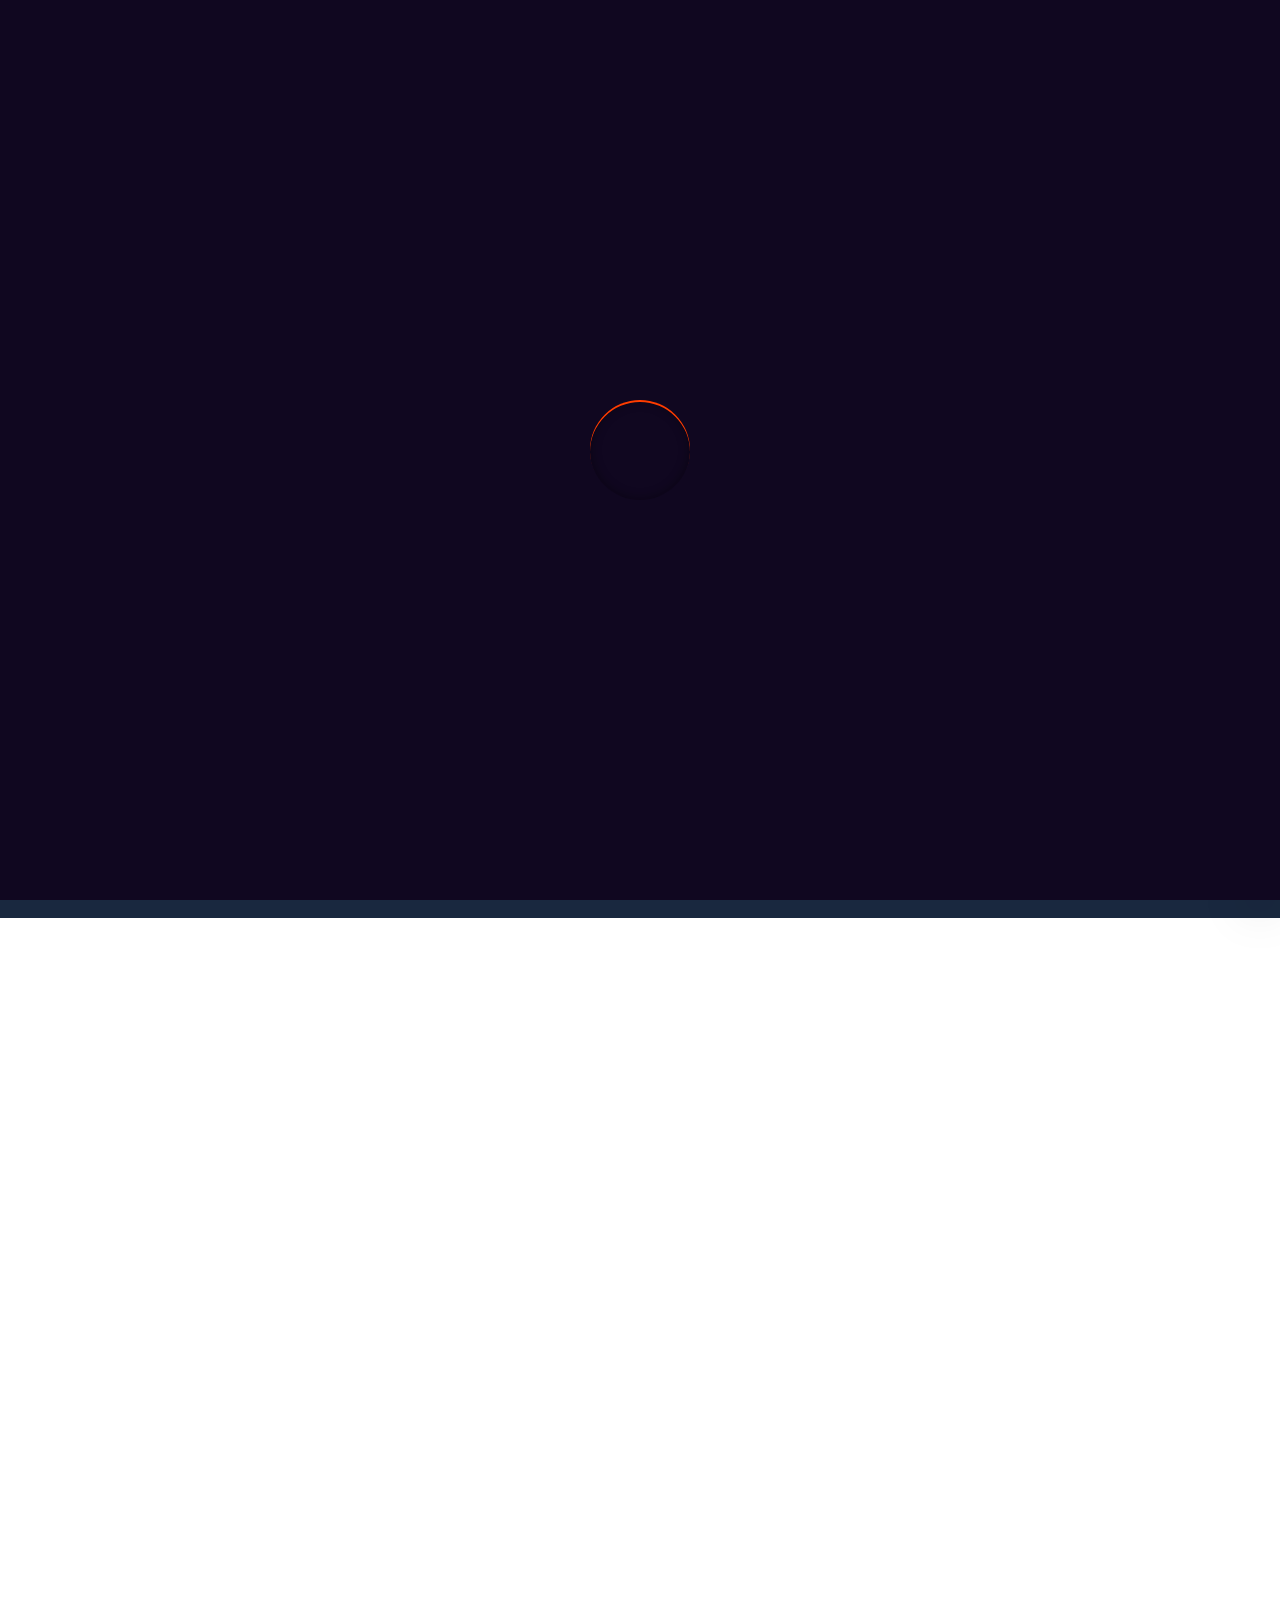
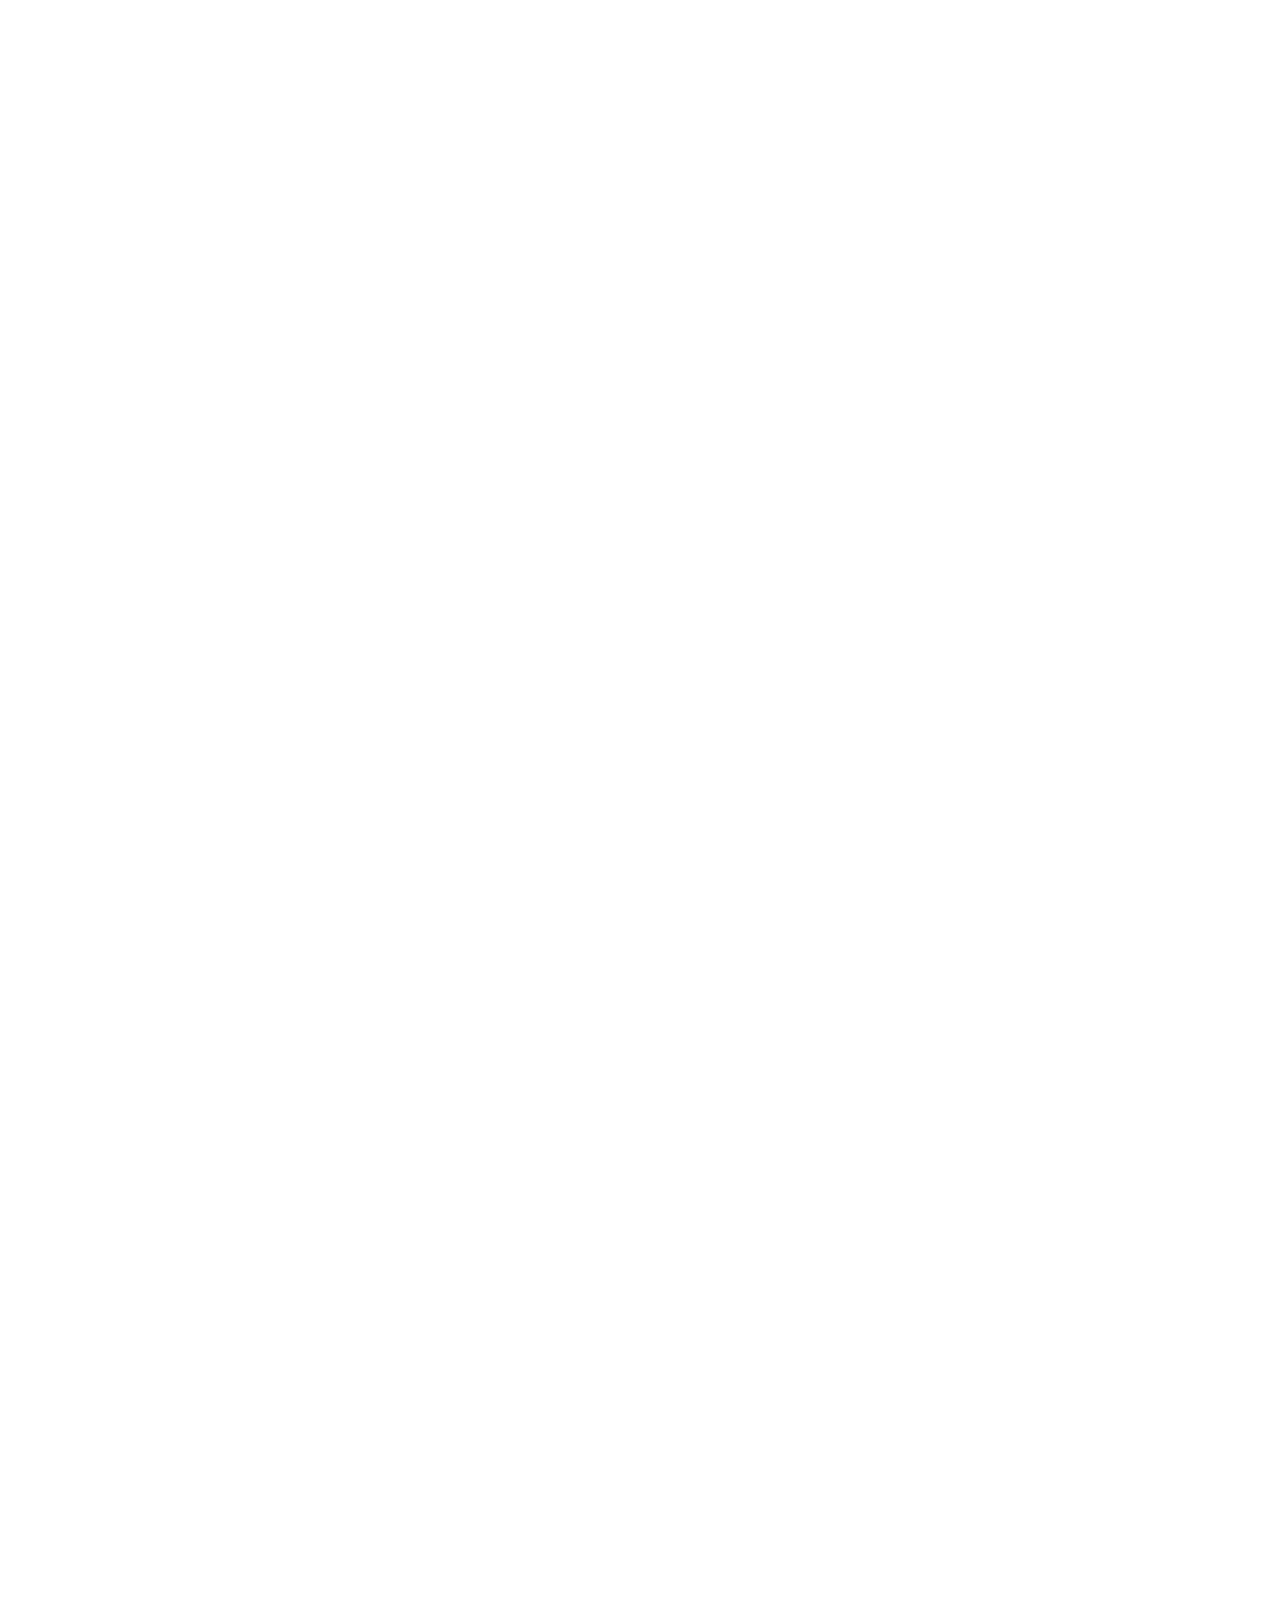
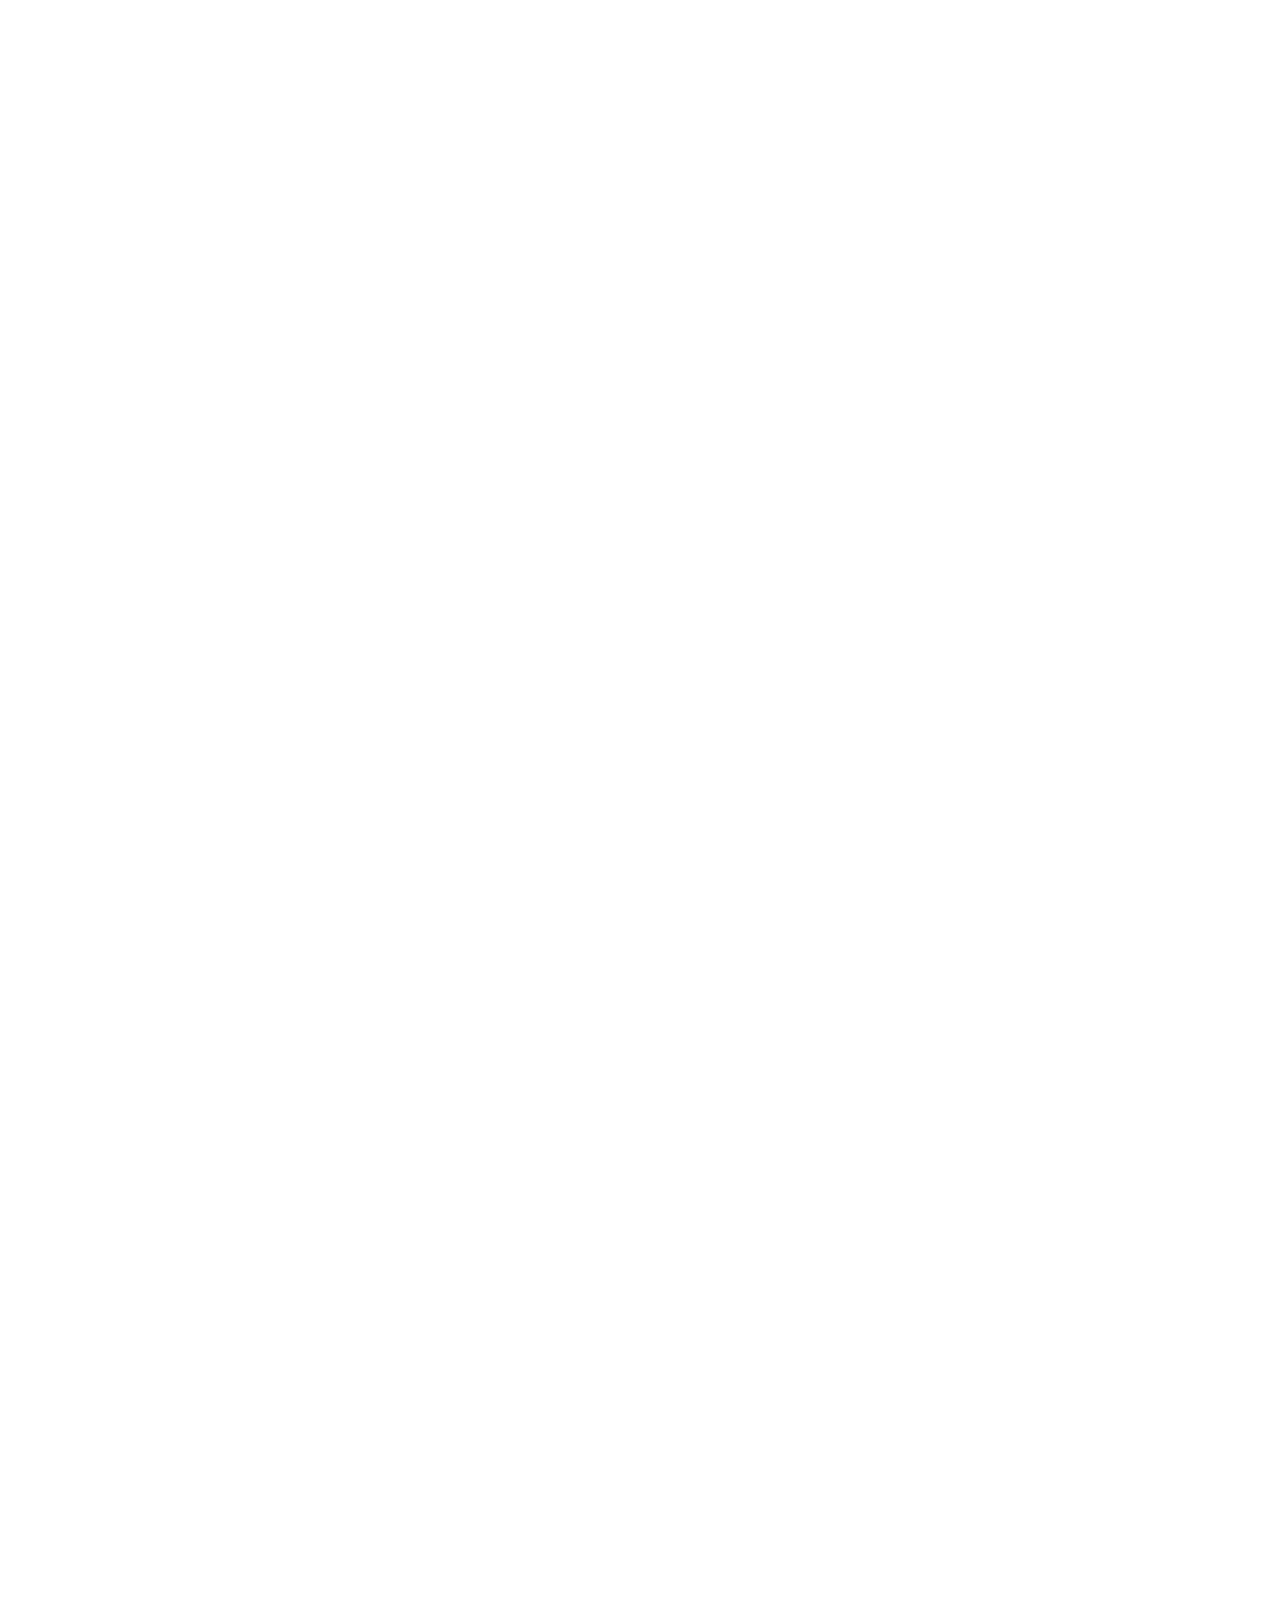
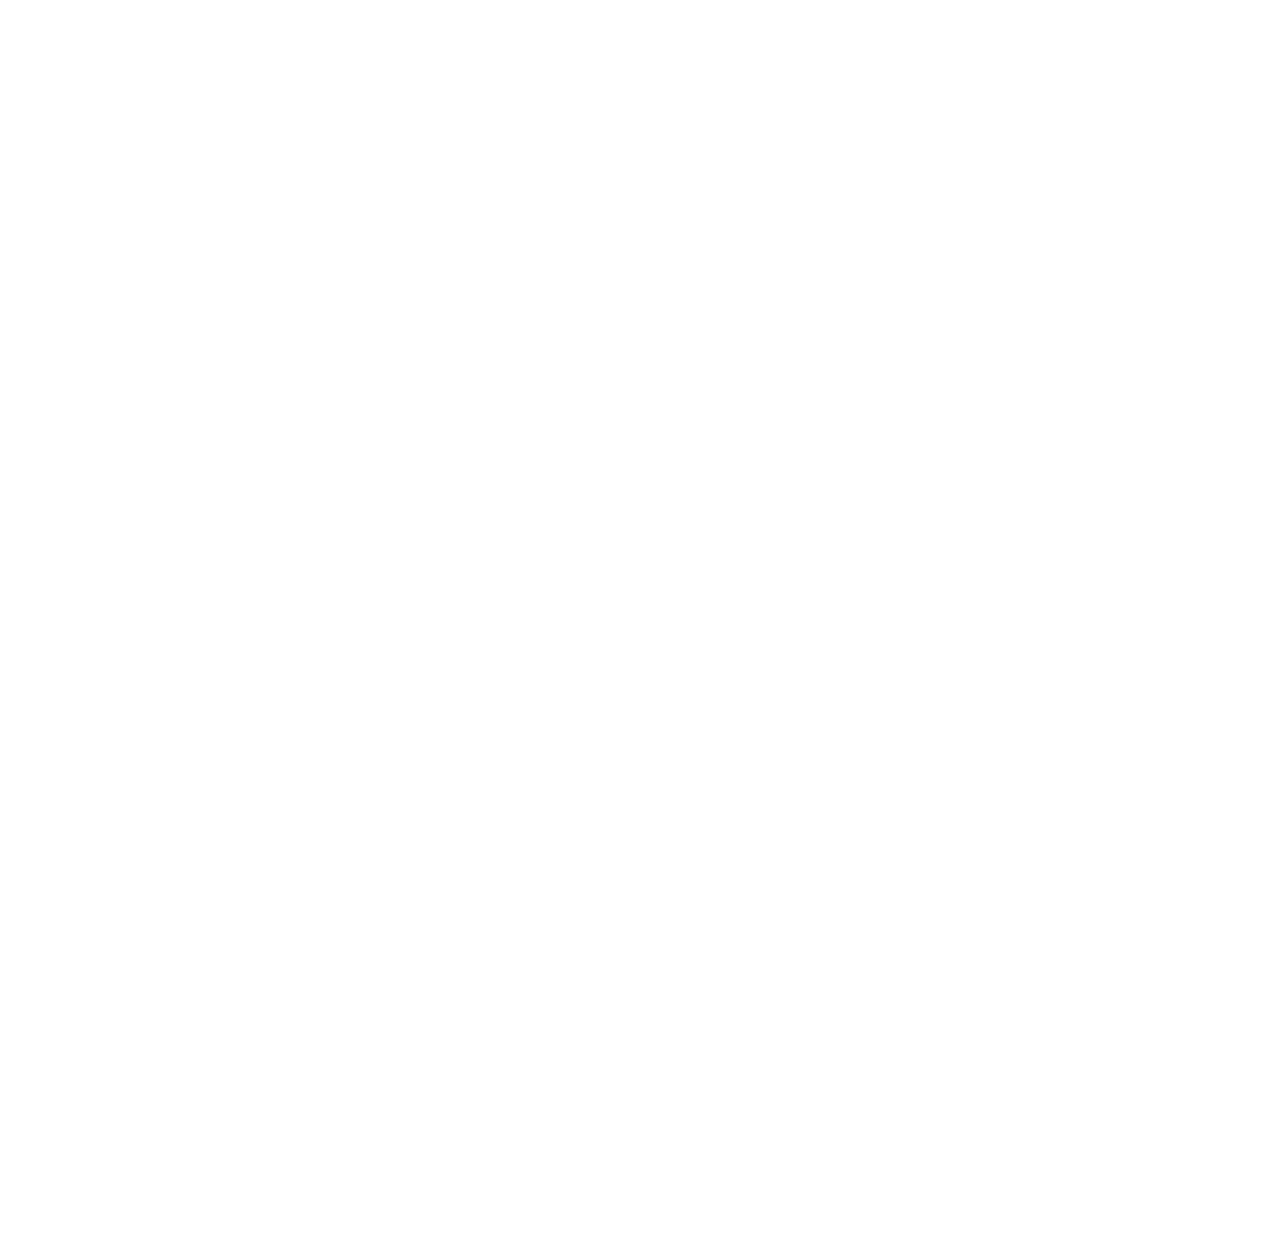
<file: home.html>
<!DOCTYPE html>
<html lang="en">
<head>
    <meta charset="UTF-8">
    <meta name="viewport" content="width=device-width, initial-scale=1.0">
    <title>Bondi</title>
    <link
    rel="stylesheet"
    href="https://cdnjs.cloudflare.com/ajax/libs/animate.css/4.1.1/animate.min.css"
  />
    <link href="https://unpkg.com/aos@2.3.1/dist/aos.css" rel="stylesheet">
    <link rel="shortcut icon" href="./img/title.png" type="image/x-icon">
    <link rel="stylesheet" href="css/bootstrap.min.css">
    <link rel="stylesheet" href="css/all.min.css">
    <link rel="stylesheet" href="css/index-style.css">
    <link rel="preconnect" href="https://fonts.googleapis.com">
<link rel="preconnect" href="https://fonts.gstatic.com" crossorigin>
<link href="https://fonts.googleapis.com/css2?family=Roboto:ital,
wght@0,100;0,300;0,400;0,500;0,700;0,900;1,100;1,300;1,400;1,500;1,700;1,900&display=swap"
 rel="stylesheet">
</head>
<body data-bs-spy="scroll" data-bs-target="#navbar" data-bs-offset="90">
  <!-- loader screen -->
  <div class="semsm d-flex align-items-center justify-content-center ">
    <span class="loader"></span>
  </div>
  <!-- scroll top -->
   <button class="arrow shadow-lg">
      <i class="fa-solid fa-arrow-up"></i>
    </button>
    <!--Start navbar-->
    <nav id="navbar" class="navbar navbar-expand-lg sticky-top shadow-lg ">
        <div class="container">
          <a class="navbar-brand" href="#"><img src="img/logo.png" alt=""></a>
          <button class="navbar-toggler" type="button" data-bs-toggle="collapse" data-bs-target="#navbarSupportedContent" aria-controls="navbarSupportedContent" aria-expanded="false" aria-label="Toggle navigation">
            <i class="fa-solid fa-bars "></i>
          </button>
          <div class="collapse text-center navbar-collapse" id="navbarSupportedContent">
            <ul class="navbar-nav ms-auto mb-2 mb-lg-0">
              <li class="nav-item ">
                <a class="nav-link active p-2 p-lg-3" aria-current="page" href="#Home">Home</a>
              </li>
              <li class="nav-item">
                <a class="nav-link p-2 p-lg-3 " href="#Services">Services</a>
              </li>
              <li class="nav-item">
                <a class="nav-link p-2 p-lg-3 " href="#protfolio">protfolio</a>
              </li>
              <li class="nav-item">
                <a class="nav-link p-2 p-lg-3" href="#About">About</a>
              </li>
              <li class="nav-item">
                <a class="nav-link p-2 p-lg-3 " href="#Contact">Contact</a>
              </li>
              
            </ul>
            <i class="fa-solid fa-magnifying-glass search ps-3 pe-2 fs-5 d-none d-lg-block"></i>
            <a href="#" class="btn rounded-pill main-btn fs-6 text-center d-none d-lg-block">log</a>
          </div>
        </div>
      </nav>
    <!--End navbar-->

    <!--start landing-->
    <div id="Home" class="landing text-light d-flex justify-content-center align-items-center overflow-hidden">
      <div class="text-center text-light">
        <h1>Taste the Creativity</h1>
        <p class="fs-6 text-white-50 mb-5 ">We make awesome graphic and web design</p>
        <a href="#" class="btn rounded-pill main-btn  fs-6 text-center ">get strated</a>
    </div>
    </div>
    <!--end landing-->

    <!-- start feature -->
    <div id="Services" class="feature text-center py-5  overflow-hidden"  data-aos="fade-up"
    data-aos-anchor-placement="top-center" >
      <div class="container">
        <div class="main-title my-5 position-relative">
        <img src="img/title.png" class="mb-4" alt="">
        <h2>We are Good at</h2>
        <p class="text-dark-50 text-uppercase">some of these  stuff under</p>
      </div>
      <div class="row">
        <div class="col-md-6 col-lg-4 "  data-aos="fade-right" data-aos-duration="2000" >
          <div class="feat">
            <div class="icon-handler position-relative">
              <i class="fa-solid fa-1 position-absolute bottom-0 number "></i>
              <i class="fa-solid fa-pen position-absolute bottom-0 icon"></i>
            </div>
            <h4 class="mt-3 mb-3 text-uppercase">Graphic design</h4>
            <p class="text-dark-50  lh-lg">Pellentesque in ipsum id orci porta dapibus. Vivamus magna justo, lacinia eget consectetur sed, convallis at tellus.</p>
          </div>
        </div>
        <div class="col-md-6 col-lg-4"  data-aos="fade-up" data-aos-duration="2500">
          <div class="feat">
            <div class="icon-handler position-relative">
              <i class="fa-solid fa-2 position-absolute bottom-0 number "></i>
              <i class="fa-solid fa-tv position-absolute bottom-0 icon"></i>
            </div>
            <h4 class="mt-3 mb-3 text-uppercase">Graphic design</h4>
            <p class="text-dark-50  lh-lg">Pellentesque in ipsum id orci porta dapibus. Vivamus magna justo, lacinia eget consectetur sed, convallis at tellus.</p>
          </div>
        </div>
        <div class="col-md-6 col-lg-4" data-aos="fade-left" data-aos-duration="3000">
          <div class="feat">
            <div class="icon-handler position-relative">
              <i class="fa-solid fa-3 position-absolute bottom-0 number "></i>
              <i class="fa-solid fa-plug position-absolute bottom-0 icon"></i>
            </div>
            <h4 class="mt-3 mb-3 text-uppercase">Graphic design</h4>
            <p class="text-dark-50  lh-lg">Pellentesque in ipsum id orci porta dapibus. Vivamus magna justo, lacinia eget consectetur sed, convallis at tellus.</p>
          </div>
        </div>
      </div>
      </div>
    </div>
    <!-- start feature -->

    <!-- start Work -->
     
    <div id="protfolio" class="our-works text-center py-5 overflow-hidden position-relative " data-aos="fade-up"
    data-aos-anchor-placement="top-center" >
    <div id="lightContainer" class="lightContainer position-absolute d-none">
      <div class="container-info">

<div class="d-flex justify-content-between align-items-center h-100">
  <span class="icon"  id="prev"><i class="fa-solid fa-arrow-left fs-3"></i></span>
  <span class="icon"  id="next"><i class="fa-solid fa-arrow-right fs-3"></i></span>

</div>
        <span class="icon"  id="close"><i class="fa-solid fa-xmark fs-3"></i></span>
      </div>
     </div>
      <div class="container">
            <div class="main-title my-5 position-relative">
        <img src="img/title.png" class="mb-4" alt="">
        <h2>We Make This</h2>
        <p class="text-dark-50 text-uppercase">prepare to pe amazzed</p>
      </div>


      <ul class="nav nav-pills mb-3 justify-content-center" id="pills-tab" role="tablist">
        <li class="nav-item " role="presentation">
          <button class="nav-link active  " id="pills-All-tab" data-bs-toggle="pill" data-bs-target="#pills-All" type="button" role="tab" aria-controls="pills-All" aria-selected="true">All</button>
        </li>
        <li class="nav-item" role="presentation">
          <button class="nav-link" id="pills-profile-tab " data-bs-toggle="pill" data-bs-target="#pills-Design" type="button" role="tab" aria-controls="pills-Design" aria-selected="false">Design</button>
        </li>
        <li class="nav-item" role="presentation">
          <button class="nav-link" id="pills-contact-tab" data-bs-toggle="pill" data-bs-target="#pills-Code" type="button" role="tab" aria-controls="pills-Code" aria-selected="false">Code</button>
        </li>
        <li class="nav-item" role="presentation">
          <button class="nav-link" id="pills-contact-tab" data-bs-toggle="pill" data-bs-target="#pills-Photo" type="button" role="tab" aria-controls="pills-Photo" aria-selected="false">Photo</button>
        </li>
        <li class="nav-item" role="presentation">
          <button class="nav-link" id="pills-contact-tab" data-bs-toggle="pill" data-bs-target="#pills-App" type="button" role="tab" aria-controls="pills-App" aria-selected="false">App</button>
        </li>
      
        
      </ul>
      <div class="tab-content" id="pills-tabContent">
        <div class="tab-pane fade show active" id="pills-All" role="tabpanel" aria-labelledby="pills-All-tab" tabindex="0">

          <div class="row overflow-hidden">
            <div class="col-sm-6 col-md-4 col-lg-3 overflow-hidden o animate__animated animate__backInLeft"  >
              <div class="box bg-white position-relative mb-3" data-work="application">
                <img src="img/work-01.jpg" alt="" class="img-fluid">
              </div>
            </div>
            <div class="col-sm-6 col-md-4 col-lg-3 overflow-hidden o animate__animated animate__backInDown" >
              <div class="box bg-white position-relative mb-3" data-work="application">
                <img src="img/work-02.jpg" alt="" class="img-fluid">
              </div>
            </div>
            <div class="col-sm-6 col-md-4 col-lg-3 overflow-hidden o animate__animated animate__backInUp" >
              <div class="box bg-white position-relative mb-3" data-work="application">
                <img src="img/work-03.jpg" alt="" class="img-fluid">
              </div>
            </div>
            <div class="col-sm-6 col-md-4 col-lg-3 overflow-hidden o animate__animated animate__backInRight" >
              <div class="box bg-white position-relative mb-3" data-work="application">
                <img src="img/work-04.jpg" alt="" class="img-fluid">
              </div>
            </div>
            <div class="col-sm-6 col-md-4 col-lg-3 overflow-hidden o animate__animated animate__backInLeft">
              <div class="box bg-white position-relative mb-3" data-work="application">
                <img src="img/work-05.jpg" alt="" class="img-fluid">
              </div>
            </div>
            <div class="col-sm-6 col-md-4 col-lg-3 overflow-hidden o animate__animated animate__backInUp">
              <div class="box bg-white position-relative mb-3" data-work="application">
                <img src="img/work-06.jpg" alt="" class="img-fluid">
              </div>
            </div>
            <div class="col-sm-6 col-md-4 col-lg-3 overflow-hidden o animate__animated animate__backInDown" >
              <div class="box bg-white position-relative mb-3" data-work="application">
                <img src="img/work-07.jpg" alt="" class="img-fluid">
              </div>
            </div>
            <div class="col-sm-6 col-md-4 col-lg-3 overflow-hidden o  animate__animated animate__backInRight" >
              <div class="box bg-white position-relative mb-3" data-work="application">
                <img src="img/work-08.jpg" alt="" class="img-fluid">
              </div>
            </div>
          </div>
        </div>
        <div class="tab-pane fade" id="pills-Design" role="tabpanel" aria-labelledby="pills-Design-tab" tabindex="0">

          <div class="row overflow-hidden">
            <div class="col-sm-6 col-md-4 col-lg-3 overflow-hidden o  animate__animated animate__backInLeft"  >
              <div class="box bg-white position-relative mb-3" data-work="application">
                <img src="img/work-01.jpg" alt="" class="img-fluid">
              </div>
            </div>
            <div class="col-sm-6 col-md-4 col-lg-3 overflow-hidden o  animate__animated animate__backInUp"  >
              <div class="box bg-white position-relative mb-3" data-work="application">
                <img src="img/work-02.jpg" alt="" class="img-fluid">
              </div>
            </div>
            <div class="col-sm-6 col-md-4 col-lg-3 overflow-hidden o  animate__animated animate__backInDown"  >
              <div class="box bg-white position-relative mb-3" data-work="application">
                <img src="img/work-03.jpg" alt="" class="img-fluid">
              </div>
            </div>
            <div class="col-sm-6 col-md-4 col-lg-3 overflow-hidden o  animate__animated animate__backInRight"  >
              <div class="box bg-white position-relative mb-3" data-work="application">
                <img src="img/work-04.jpg" alt="" class="img-fluid">
              </div>
            </div>
          </div>
        </div>
        <div class="tab-pane fade" id="pills-Code" role="tabpanel" aria-labelledby="pills-Code-tab" tabindex="0">

          <div class="row overflow-hidden">
            <div class="col-sm-6 col-md-4 col-lg-3  overflow-hidden o  animate__animated animate__backInLeft">
              <div class="box bg-white position-relative mb-3" data-work="application">
                <img src="img/work-05.jpg" alt="" class="img-fluid">
              </div>
            </div>
            <div class="col-sm-6 col-md-4 col-lg-3  overflow-hidden o  animate__animated animate__backInUp">
              <div class="box bg-white position-relative mb-3" data-work="application">
                <img src="img/work-06.jpg" alt="" class="img-fluid">
              </div>
            </div>
            <div class="col-sm-6 col-md-4 col-lg-3  overflow-hidden o  animate__animated animate__backInDown">
              <div class="box bg-white position-relative mb-3" data-work="application">
                <img src="img/work-07.jpg" alt="" class="img-fluid">
              </div>
            </div>
            <div class="col-sm-6 col-md-4 col-lg-3 overflow-hidden o  animate__animated animate__backInRight">
              <div class="box bg-white position-relative mb-3" data-work="application">
                <img src="img/work-08.jpg" alt="" class="img-fluid">
              </div>
            </div>
          </div>
        </div>
        <div class="tab-pane fade" id="pills-Photo" role="tabpanel" aria-labelledby="pills-Photo-tab" tabindex="0">

          <div class="row overflow-hidden">
            <div class="col-sm-6 col-md-4 col-lg-3 overflow-hidden  o animate__animated animate__backInLeft">
              <div class="box bg-white position-relative mb-3" data-work="application">
                <img src="img/work-06.jpg" alt="" class="img-fluid">
              </div>
            </div>
            <div class="col-sm-6 col-md-4 col-lg-3 overflow-hidden  o animate__animated animate__backInDown">
              <div class="box bg-white position-relative mb-3" data-work="application">
                <img src="img/work-07.jpg" alt="" class="img-fluid">
              </div>
            </div>
            
            <div class="col-sm-6 col-md-4 col-lg-3 overflow-hidden  o animate__animated animate__backInRight">
              <div class="box bg-white position-relative mb-3" data-work="application">
                <img src="img/work-08.jpg" alt="" class="img-fluid">
              </div>
            </div>
          </div>
        </div>
        <div class="tab-pane fade" id="pills-App" role="tabpanel" aria-labelledby="pills-App-tab" tabindex="0">
          <div class="row overflow-hidden ">
            <div class="col-sm-6 col-md-4 col-lg-3 overflow-hidden o animate__animated animate__backInLeft">
              <div class="box bg-white position-relative mb-3" data-work="application">
                <img src="img/work-01.jpg" alt="" class="img-fluid">
              </div>
            </div>
            <div class="col-sm-6 col-md-4 col-lg-3 overflow-hidden o animate__animated animate__backInUp">
              <div class="box bg-white position-relative mb-3" data-work="application">
                <img src="img/work-02.jpg" alt="" class="img-fluid">
              </div>
            </div>
            <div class="col-sm-6 col-md-4 col-lg-3 overflow-hidden o animate__animated animate__backInDow">
              <div class="box bg-white position-relative mb-3" data-work="application">
                <img src="img/work-03.jpg" alt="" class="img-fluid">
              </div>
            </div>
            <div class="col-sm-6 col-md-4 col-lg-3 overflow-hidden o animate__animated animate__backInRight">
              <div class="box bg-white position-relative mb-3" data-work="application">
                <img src="img/work-04.jpg" alt="" class="img-fluid">
              </div>
            </div>
            <div class="col-sm-6 col-md-4 col-lg-3 overflow-hidden o animate__animated animate__rotateInUpLeft">
              <div class="box bg-white position-relative mb-3" data-work="application">
                <img src="img/work-05.jpg" alt="" class="img-fluid">
              </div>
            </div>
   
          </div>
          
        </div>
      </div>


      <div class="d-flex justify-content-center align-items-center pt-5">
        <a href="#" class="btn rounded-pill main-btn  fs-6 text-center text-uppercase fw-bold">i wont more</a>
      </div>
      </div>
    </div>
    <!-- End Work -->
   
    <!-- stat stuff -->
    <div id="About" class="stuff py-5 overflow-hidden" data-aos="fade-up" >
      <div class="container">
        <div class="main-title text-center my-5 position-relative"  data-aos="fade-up" data-aos-duration="2000" >
          <img src="img/title.png" class="mb-4" alt="">
          <h2>Some Stuff About Us</h2>
          <p class="text-dark-50 text-uppercase">THE GREAT TEAM</p>
        </div>
        <p  data-aos="fade-up" data-aos-duration="2000"  class="parg text-center fw-bold text-black-50 mb-5 m-auto ">Donec rutrum congue leo eget malesuada. Mauris blandit aliquet elit,
           eget tincidunt nibh pulvinar a. Pellentesque in ipsum id orci porta dapibus.
           Proin eget tortor risus. Donec sollicitudin molestie malesuada.</p>
           <div class="row align-items-center overflow-hidden">
            <div class="col-lg-4 text-center mb-4 text-md-start"  data-aos="fade-right" data-aos-duration="2000">
              <h3>Retina Design</h3>
              <p class="text-black-50 fw-bold ">Vestibulum ac diam sit amet quam vehicula elementum sed sit amet dui.
                 Mauris blandit aliquet elit, eget tincidunt nibh pulvinar a.</p>
              <p class="text-black-50 fw-bold">Donec rutrum congue leo eget malesuada. Mauris blandit aliquet elit,
                 eget tincidunt nibh pulvinar a. Pellentesque in ipsum id orci porta dapibus.
                 Proin eget tortor risus. Donec sollicitudin molestie malesuada.</p>
                 <a href="#" class="btn rounded-pill main-btn  fs-6 text-center text-uppercase fw-bold">order me one</a>
            </div>
            <div class="col-lg-8" data-aos="fade-left" data-aos-duration="2000">
              <img src="img/laptop.png" alt="" class="img-fluid">
            </div>
           </div>
      </div>
    </div>
    <!-- End stuff -->
    <!-- start team -->
    <div  class="team text-center py-5 overflow-hidden"  data-aos="fade-up">
      <div class="container py-5">
        <h2 data-aos="fade-up" data-aos-duration="2000">Meet The Team</h2>
        <p data-aos="fade-up" data-aos-duration="2000" class="text-black-50 fw-bold  mt-4">Donec rutrum congue leo eget malesuada. Mauris blandit aliquet elit, eget tincidunt nibh pulvinar a.
           Pellentesque in ipsum id orci porta dapibus. Proin eget tortor risus. Donec sollicitudin molestie malesuada.</p>
           <div class="row py-5">
            <div class="col-md-6 col-lg-3" data-aos="fade-right" data-aos-duration="2000">
              <div class="box overflow-hidden ">
                <img src="img/team-1.png" alt="" class="img-fluid">
                <h4 class="text-white pt-3 pb-3">Luke Skywalker</h4>
                <blockquote class="text-black-50 pt-3">“I don't understand how we got by those troops. I thought we were dead.“</blockquote>
              </div>
            </div>
            <div class="col-md-6 col-lg-3" data-aos="fade-up" data-aos-duration="2000">
              <div class="box overflow-hidden ">
                <img src="img/team-2.png" alt="" class="img-fluid">
                <h4 class="text-white pt-3 pb-3">Luke Skywalker</h4>
                <blockquote class="text-black-50 pt-3">“I don't understand how we got by those troops. I thought we were dead.“</blockquote>
              </div>
            </div>
            <div class="col-md-6 col-lg-3" data-aos="fade-up" data-aos-duration="2000">
              <div class="box overflow-hidden ">
                <img src="img/team-3.png" alt="" class="img-fluid">
                <h4 class="text-white pt-3 pb-3">Luke Skywalker</h4>
                <blockquote class="text-black-50 pt-3">“I don't understand how we got by those troops. I thought we were dead.“</blockquote>
              </div>
            </div>
            <div class="col-md-6 col-lg-3" data-aos="fade-left" data-aos-duration="2000">
              <div class="box overflow-hidden ">
                <img src="img/team-4.png" alt="" class="img-fluid">
                <h4 class="text-white pt-3 pb-3">Luke Skywalker</h4>
                <blockquote class="text-black-50 pt-3">“I don't understand how we got by those troops. I thought we were dead.“</blockquote>
              </div>
            </div>
           </div>
      </div>
    </div>
    <!-- End team -->

    <!-- start teach -->
    <div class="teach py-5 overflow-hidden"  data-aos="fade-up">
      <div class="container" >
        <div class="row row-cols-1 row-cols-md-2 row-cols-lg-6 justify-content-center align-items-center py-5 " >
          <div class="col" data-aos="fade-right" data-aos-duration="2000">
            <div class=" mt-3 mb-3 text-center">
              <img src="img/tech-1.png" alt="" class="img-fluid">
            </div>
          </div>
         <div class="col"  data-aos="fade-down" data-aos-duration="2000">
          <div class=" mt-3 mb-3 text-center">
            <img src="img/tech-2.png" alt="" class="img-fluid">
          </div>
         </div>
          <div class="col"  data-aos="fade-up" data-aos-duration="2000">
            <div class=" mt-3 mb-3 text-center">
              <img src="img/tech-3.png" alt="" class="img-fluid">
            </div>
          </div>
          <div class="col"  data-aos="fade-down" data-aos-duration="2000">
            <div class=" mt-3 mb-3 text-center">
              <img src="img/tech-4.png" alt="" class="img-fluid">
            </div>
          </div>
          
          <div class="col" data-aos="zoom-out" data-aos-duration="2000">
            <div class=" mt-3 mb-3 text-center">
              <img src="img/tech-1.png" alt="" class="img-fluid">
            </div>
          </div>
            <div class="col"  data-aos="fade-left" data-aos-duration="2000">
              <div class=" mt-3 mb-3 text-center">
                <img src="img/tech-2.png" alt="" class="img-fluid">
              </div>
            </div>
        </div>
      </div>
    </div>
    <!-- End teach -->

    <!-- start project -->
    <div class="project text-center pt-5 pb-5 overflow-hidden"  data-aos="fade-up">
      <h3 data-aos="fade-up" data-aos-duration="2000">Start Your Project Now</h3>
      <p data-aos="fade-up" data-aos-duration="3000" class="text-white-50 fw-bold">Leave your description and we start the engine.
        Don't worry,you can cancel anytime</p>
        <a data-aos="fade-up" data-aos-duration="3000" href="#" class="btn rounded-pill main-btn  fs-6 text-center text-uppercase fw-bold mt-4 mb-4">start project</a>
    </div>

    <!-- End project -->

    <!-- start Blogs -->
    <div class="Blogs  pt-5 pb-5 overflow-hidden"  data-aos="fade-up">
      <div class="container">
        <div class="main-title text-center my-5 position-relative" data-aos="fade-up" data-aos-duration="2000">
          <img src="img/title.png" class="mb-4" alt="">
          <h2 >Some Stuff About Us</h2>
          <p class="text-dark-50 text-uppercase">THE GREAT TEAM</p>
        </div>
        <div class="row overflow-hidden">
        <div class="col-md-6 col-lg-4" data-aos="fade-right" data-aos-duration="2000">
          <div class="card overflow-hidden">
            <img src="img/blog-1.jpg" class="card-img-top" alt="blog-1">
            <div class="card-body">
              <span class="text-black-50">Jan 17, 2022</span>
              <h5 class="card-title">Some Awesome Blog Title Here</h5>
            </div>
          </div>
        </div>
        <div class="col-md-6 col-lg-4" data-aos="fade-up" data-aos-duration="2000">
          <div class="card overflow-hidden">
            <img src="img/blog-2.jpg" class="card-img-top" alt="blog-1">
            <div class="card-body">
              <span class="text-black-50">Jan 17, 2022</span>
              <h5 class="card-title">Some Awesome Blog Title Here</h5>
            </div>
          </div>
        </div>
        <div class="col-md-6 col-lg-4" data-aos="fade-left" data-aos-duration="2000">
          <div class="card overflow-hidden">
            <img src="img/blog-3.jpg" class="card-img-top" alt="blog-1">
            <div class="card-body">
              <span class="text-black-50">Jan 17, 2022</span>
              <h5 class="card-title">Some Awesome Blog Title Here</h5>
            </div>
          </div>
        </div>
        </div>
      </div>
    </div>
    <!-- End Blogs -->
    <!-- start Suscripe -->
    <div class="sucripe text-center align-items-center pt-5 pb-5 text-md-start overflow-hidden" data-aos="fade-up">
      <div class="container overflow-hidden">
        <form  class="row overflow-hidden w-100"  data-aos="fade-up" data-aos-duration="2000" >
          <div class="col-sm-1 col-md-6 col-lg-3">
            <div class="fw-bold fs-5 ">Subscribe to our Newsletter:</div>
          </div>
          <div class= "col-sm-1 col-md-6 col-lg-7 mb-3">
            <input type="text" placeholder="Enter Email Adress" class="w-100 p-2 bg-transparent text-light">
          </div>
          <div class="col-sm-1 col-md-6 col-lg-2 ">
            <input type="submit" class="rounded-pill" value="suscripe">
          </div>

        </form>
      </div>
    </div>
    <!-- End Suscripe -->

    <!-- start footer  -->
    <div  id="Contact"  class="footer pt-5 pb-5 text-white-50 text-center text-md-start overflow-hidden "data-aos="fade-up" >
      <div class="container"><div class="row overflow-hidden">
        <div class="col-md-6 col-lg-4" data-aos="fade-right" data-aos-duration="2000" >
          <div class="info">
            <img src="img/logo (1).png" alt="logo" >
            <p class=" mt-4 mb-5">Pellentesque in ipsum id orci porta dapibus. Vivamus magna justo,
               lacinia eget consectetur sed, convallis at tellus.</p>
               <div class="copyright mb-5">
                Created By <span>Osama mahros</span>
                <div>© 2025 -<span>Bondi Inc</span></div>
               </div>
               
          </div>
        </div>
        <div class="col-md-6 col-lg-2" data-aos="fade-up" data-aos-duration="2000" >
          <div class="links">
            <h5 class="text-white">links</h5>
            <ul class="list-unstyled lh-lg">
              <li>Home</li>
              <li>Our Services</li>
              <li>Portfolio</li>
              <li>Testimonials</li>
              <li>Support</li>
              <li>Terms and</li>
             
            </ul>
          </div>
        </div>
        <div class="col-md-6 col-lg-2" data-aos="fade-down" data-aos-duration="2000" >
          <div class="links">
            <h5 class="text-white">links</h5>
            <ul class="list-unstyled lh-lg">
              <li>Sign In</li>
              <li>Register</li>
              <li>About Us</li>
              <li>Blog</li>
              <li>Contact</li>
           
             
            </ul>
          </div>
        </div>
        <div class="col-md-6 col-lg-4" data-aos="fade-left" data-aos-duration="2000" >
          <div class="contact">
          <h5 class="text-light">Contact Us</h5>
          <p class="lh-lg pt-3 pb-5">
            Get in touch with us via mail phone.We are waiting for your call or message
          </p>
          <a href="#" class="btn rounded-pill main-btn fs-6 text-center w-100"> Graphberry@gmail.com</a>
          <ul class="d-flex list-unstyled mt-5 gap-3">
            <li><a class="d-block text-light" href="#"></a><i class="fa-brands fa-facebook fa-lg facebook rounded-circle p-2 icon" ></i></li>
            <li><a class=" text-light" href="#"></a><i class="fa-brands fa-twitter fa-lg twitter rounded-circle p-2 icon" ></i></li>
            <li><a class=" text-light" href="#"></a><i class="fa-brands fa-linkedin fa-lg linkedin rounded-circle p-2 icon" ></i></li>
            <li><a class=" text-light" href="#"></a><i class="fa-brands fa-youtube fa-lg youtube rounded-circle p-2 icon" ></i></li>
          </ul>
        </div>
        </div>
      </div></div>
    </div>
    <!-- ENd footer  -->

    <script src="https://unpkg.com/aos@2.3.1/dist/aos.js"></script>
    <script src="js/popper.min.js"></script>
    <script src="js/all.min.js"></script>
    <script src="js/bootstrap.min.js"></script>
    <script src="js/main.js"></script>
</body>
</html>
</file>
<file: css/index-style.css>
:root {
    --dark-color: #19283f;
    --green-color: #33d1cc;
    --red-color: #ff3150;
    --yellow-color: #ffc400;
    --section-color: #eff7fa;
}
*
{
    transition: 1s;
    -webkit-transition: 1s;
    -moz-transition: 1s;
    -ms-transition: 1s;
    -o-transition: 1s;
}
body{
        font-family: "Roboto", sans-serif;
        font-weight: 400;
        font-style: normal;
}
.colorContainer
{
    position: fixed;
    left: 0px;
    top: 40%;
    z-index: 5;
}
.colorContainer ul li
{
    display: inline-block;
    width: 15px;
    height: 15px;
   padding: 10px;
    background-color: #0a66c2;
    cursor: pointer;
    
}

.colorContainer .color-info
{
    background-color: #ccc;
   float:left;
   border: 3px solid #0a66c2;
}
.colorContainer a  
{
    cursor: pointer;
}
#mybtn{
    position: fixed;
    bottom: 20px;
    right: 10px;
    display: none;  
}
.main-btn
{
    background-color: var(--red-color);
    color: var(--yellow-color);
    padding:.5rem 1.5rem;
}
.main-btn:hover
{
   
    color: var(--yellow-color);
    border: 2px solid    var(--red-color);
}
.main-btn:focus:hover
{
   
    color: var(--yellow-color);
    background-color: var(--red-color);
    box-shadow: 0 0 0 0.25rem rgba(13,110,253,.25);

}
.main-title::after
{
    content: "";
    width: 120px;
    height: 2px;
    position: absolute;
    background-color: var(--green-color);
    bottom:-20px;
    left: 50%;
    transform: translatex(-50%);
    -webkit-transform: translatex(-50%);
    -moz-transform: translatex(-50%);
    -ms-transform: translatex(-50%);
    -o-transform: translatex(-50%);
}
/*start navbar*/
.navbar
{
    background-color: var(--dark-color);
}
.navbar .navbar-nav .nav-link
{
    color: white;
}
.navbar .navbar-toggler
{
    color: white;
    border-color:white;
    font-size: 30px;
}
.navbar .navbar-toggler:focus
{
    box-shadow: none;
    border-color:var(--green-color);
}
.navbar .search
{
    color: var(--green-color);
    border-left: 1px solid var(--green-color);
}
.navbar .navbar-nav .nav-link.active, .navbar .navbar-nav .nav-link:focus, .navbar .navbar-nav .nav-link:hover {
    color: var(--green-color);
}



/*End navbar*/

/* start landing*/
    .landing
    {
        background-color: var(--dark-color);
        height: calc(100vh - 54px);
    }
/* End landing*/

/* start feature */
.feature .icon-handler
{
    height:200px;
}
.feature .icon-handler svg
{
    left: 50%;
    transform: translateX(-50%);
    -webkit-transform: translateX(-50%);
    -moz-transform: translateX(-50%);
    -ms-transform: translateX(-50%);
    -o-transform: translateX(-50%);
}
.feature .icon-handler .number
{
    font-size: 12rem;
    color: var(--section-color);
}
.feature .icon-handler .icon{
    font-size: 4rem;
    color: var(--green-color);
}
.feature .feat h4
{
    color: var(--yellow-color);
}
/* End feature */

/*start works*/
.our-works
{
    background-color: var(--section-color);
}
.our-works ul 
{
    font-weight:bold;
}
.our-works ul li button{
    cursor: pointer;
    color: #19283f !important;
   
}
.our-works ul li button.active
{
    background-color: var(--red-color) !important;
    color:var(--yellow-color) !important;
    font-weight: bold;
    border-radius: 50px !important;
}
.our-works ul li button:not(.active):hover
{
    color: var(--red-color) !important;
}
.our-works .box
{
    padding: 5px;
    overflow: hidden;
    
}


/*Start Stuff*/
.stuff .parg
{
    max-width:500px;
}
/*End Stuff*/

/* start team */
.team
{
    background-color: var(--section-color);
}
.team h2{
    color: var(--yellow-color);
}
.team .box h4
{
    background-color: var(--green-color);
    
}
.team .box img:hover{
    scale: 1.1;
}

/* End team */
/* start Blog */
.Blogs .card:hover img{
    scale: 1.1;
}
/* End Blog */

/* start project */
.project
{
    background-color: var(--dark-color);
}
.project h3{
    color: var(--yellow-color);
}
/* End project */
/* start subscripe */
.sucripe
{
    background-color: var(--yellow-color);
}
.sucripe input[type="text"]
{
    border: none;
    border-bottom: 1px solid white;
}
.sucripe input[type="text"]:focus
{
    outline: none;
}
.sucripe ::placeholder
{
    color: white;
}
.sucripe input[type="submit"]
{
    background-color: var(--dark-color);
    color: var(--yellow-color);
    padding: 0.5rem 1rem;
}
.sucripe input[type="submit"]:hover{
    border: 2px solid var(--dark-color);
    background-color: var(--yellow-color);
    color: var(--dark-color);
}
/* End subscripe */

/* start footer  */
.footer
{
    background-color: var(--dark-color);
}
.footer .copyright>span
{
 color:var(--green-color);
}
.footer .copyright div span {
    color: var(--yellow-color);
}

.footer .contact ul svg
{
    width: 20px;
    height: 20px;
}
.footer .facebook{
    background-color: #1877f2;
    color: var(--section-color);
  
}
.footer .twitter{
    background-color: #1da1f2;
    color: var(--section-color);
}
.footer .linkedin{
    background-color: #0a66c2;
    color: var(--section-color);
}
.footer .youtube{
    background-color: #ff0000;
    color: var(--section-color);
}

/* ENd footer  */



/* Start loader Screen */
.semsm {
    height:100vh;
    width: 100%;
    position: fixed;
    top: 0;
    left: 0;
    right: 0;
    background: #100720;
    z-index: 99999;
}
.loader {
    position: relative;
    width: 100px;
    height: 100px;
}

.loader:before,
.loader:after {
    content: "";
    border-radius: 50%;
    position: absolute;
    inset: 0;
    box-shadow: 0 0 10px 2px rgba(0, 0, 0, 0.3) inset;
}
.loader:after {
    box-shadow: 0 2px 0 #ff3d00 inset;
    animation: rotate 3s linear infinite;
}

@keyframes rotate {
    0% {
        transform: rotate(0);
    }
    100% {
        transform: rotate(360deg);
    }
}
/* End loader Screen */

/* Start Scroll Top */
.arrow{
    position: fixed;
    background-color: var(--dark-color);
    bottom: 5px;
    right: 5px;
    width: 30px;
    height: 30px;
    border-radius: 50%;
    z-index: 1000;
    display: flex;
    justify-content: center;
    align-items: center;
    color: var(--red-color);
    border: none;
}
/* End Scroll Top */

/* Start box */
.lightContainer{
    background-color: rgba(0, 0, 0, 0.7);
    inset: 0;
    z-index: 555;
    display: flex;
    justify-content: center;
    align-items: center;
   
}
.lightContainer .container-info{
   background-image: url('../img/work-01.jpg');
   background-size: cover;
   background-position: center;
   background-repeat: no-repeat;
    width: 50%;
    height: 50%;
    position: relative;
}
.lightContainer .container-info .icon{
    display: inline-block;
    display: flex;
    justify-content: center;
    align-items: center;
    width: 40px;
    height: 40px;
    background-color: var(--red-color);
    border-radius: 50%;
    color: var(--section-color);
   
    cursor: pointer;
}
#close{
    position: absolute;
    right: 5px;
    top: 5px;
}
/* End box */


/* Start style SignUp */
.main-home{
    background-color: var(--dark-color);
    height: 100vh;
}

/* From Uiverse.io by LightAndy1 */ 
form{
    width: 50%;
    height: 60%;
}
.package {
  
    background-image: linear-gradient(163deg, #ff00ff 0%, #3700ff 100%);
    border-radius: 20px;
    text-align: center;
    transition: all 0.25s cubic-bezier(0, 0, 0, 1);
  }
  
  .package:hover {
    box-shadow: 0px 0px 30px 1px rgba(204, 0, 255, 0.3);
  }
  
  .package2 {
    width: 100%;
    height: 100% ;
    background-color: #1d1724;
    border-radius: 10px;
    transition: all 0.25s cubic-bezier(0, 0, 0, 1);
    padding: 15px;
    cursor: pointer;

  }
  
  .package2:hover {
    transform: scale(0.99);
    border-radius: 18px;
  }
  
.package2 input{
    background-color:transparent;
    color: white !important;
    height: 50px;
    
}
.package2 input:focus{
    background-color: transparent;
    box-shadow: none;
}

input::placeholder{
    
    color: white  !important;
}
  
/* From Uiverse.io by KlaujonRuamni */ 
.beautiful-button {
    position: relative;
    display: inline-block;
    background: linear-gradient(to bottom, #1b1c3f, #4a4e91);
    color: white;
    font-family: "Segoe UI", sans-serif;
    font-weight: bold;
    font-size: 18px;
    border: none;
    border-radius: 30px;
    padding: 14px 28px;
    cursor: pointer;
    box-shadow: 0 5px 15px rgba(0, 0, 0, 0.2);
    animation: button-shimmer 2s infinite;
    transition: all 0.3s ease-in-out;
  }
  
  .beautiful-button:hover {
    background: linear-gradient(to bottom, #2c2f63, #5b67b7);
    animation: button-particles 1s ease-in-out infinite;
    transform: translateY(-2px);
  }
  
  .beautiful-button:active {
    transform: scale(0.95);
    box-shadow: 0 2px 10px rgba(0, 0, 0, 0.3);
  }
  
  @keyframes button-shimmer {
    0% {
      background-position: left top;
    }
  
    100% {
      background-position: right bottom;
    }
  }
  
  @keyframes button-particles {
    0% {
      background-position: left top;
    }
  
    100% {
      background-position: right bottom;
    }
  }
  .main-home a{
    text-decoration: none;
  }
.main-home a:hover{
text-decoration: underline;
}
</file>
